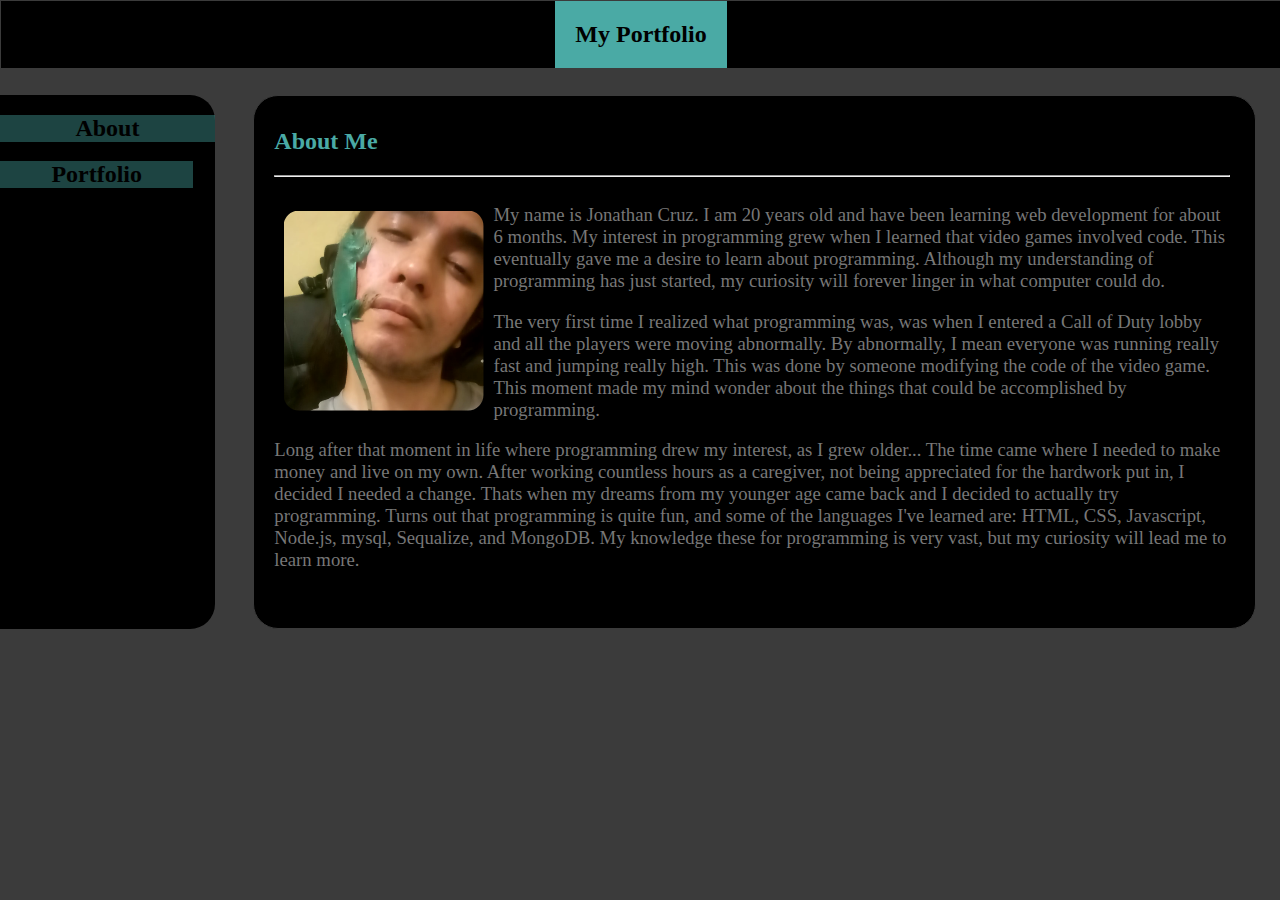
<file: index.html>
<!DOCTYPE html>
<html>

<head>
    <title>About Me</title>
    <link rel="stylesheet" type="text/css" href="assets/css/reset.css">
    <link rel="stylesheet" type="text/css" href="assets/css/style.css">
</head>

<body>
    <header>
        <h2 class="heading">My Portfolio</h2>
    </header>
    <div class="wrapper">
        <div class="leftContent">
            <div class="theLinks">
                <a href="index.html">
                    <h2 class="line active">About</h4>
                </a>
                <a href="portfolio.html">
                    <h2 class="line">Portfolio</h4>
                </a>
            </div>
        </div>

        <div class="mainContent">
            <h2>About Me</h2>
            <hr>
            <div class="paragraphs"></div>
            <p><img src="assets/images/myPic.png" alt="my face" />
                <h3>
                    My name is Jonathan Cruz. I am 20 years old and have been learning web
                    development for about 6 months. My interest in programming grew when I
                    learned that video games involved code. This eventually gave me a desire to
                    learn about programming. Although my understanding of programming has just started,
                    my curiosity will forever linger in what computer could do.</h3>

                <h3>The very first time I realized what programming was, was when I entered a Call
                    of Duty lobby and all the players were moving abnormally. By abnormally, I mean
                    everyone was running really fast and jumping really high. This was done by someone
                    modifying the code of the video game. This moment made my mind wonder about the things
                    that could be accomplished by programming.
                </h3>
                <h3>
                    Long after that moment in life where programming drew my interest, as I grew older...
                    The time came where I needed to make money and live on my own. After working
                    countless hours as a caregiver, not being appreciated for the hardwork put in,
                    I decided I needed a change. Thats when my dreams from my younger age came back
                    and I decided to actually try programming. Turns out that programming is quite fun,
                    and some of the languages I've learned are: HTML, CSS, Javascript, Node.js, mysql,
                    Sequalize, and MongoDB. My knowledge these for programming is very vast,
                    but my curiosity will lead me to learn more.
                </h3>
            </p>
        </div>
        <div class="rightContent">

        </div>
    </div>
</body>

</html>
</file>
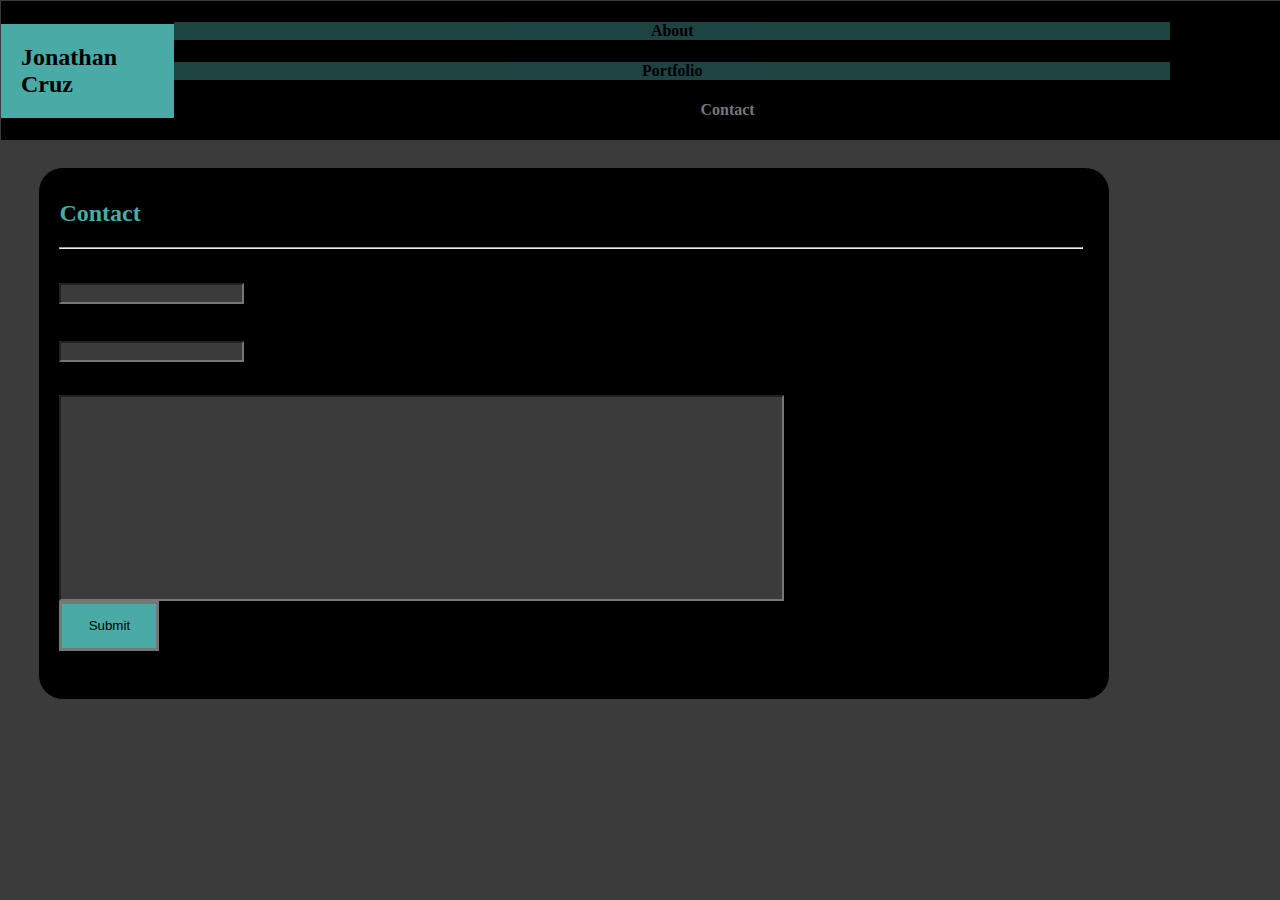
<file: contact.html>
<!DOCTYPE html>
<html>
    <head>
        <title>Contact</title>
        <link rel="stylesheet" type="text/css" href="assets/css/style.css">
    </head>
    <body>
        <header>
            <h2 class="heading">Jonathan Cruz</h2>
            <div class="theLinks">
                <a href="index.html"><h4 class="line">About</h4></a>
                <a href="portfolio.html"><h4 class="line">Portfolio</h4></a>
                <a href="contact.html"><h4>Contact</h4></a>
            </div>
        </header>
        <div class="mainContent">
            <h2>Contact</h2>
            <hr>
            <form>
                Name 
                <br><input type="text" name="fullName"><br>
                Email
                <br><input type="text" name="email"><br>
                Message
                <br><input class="message" type="text" name="message"><br>
                <input class="submitButton" type="submit" value="Submit">
            </form>
        </div>
    </body>
</html>
</file>
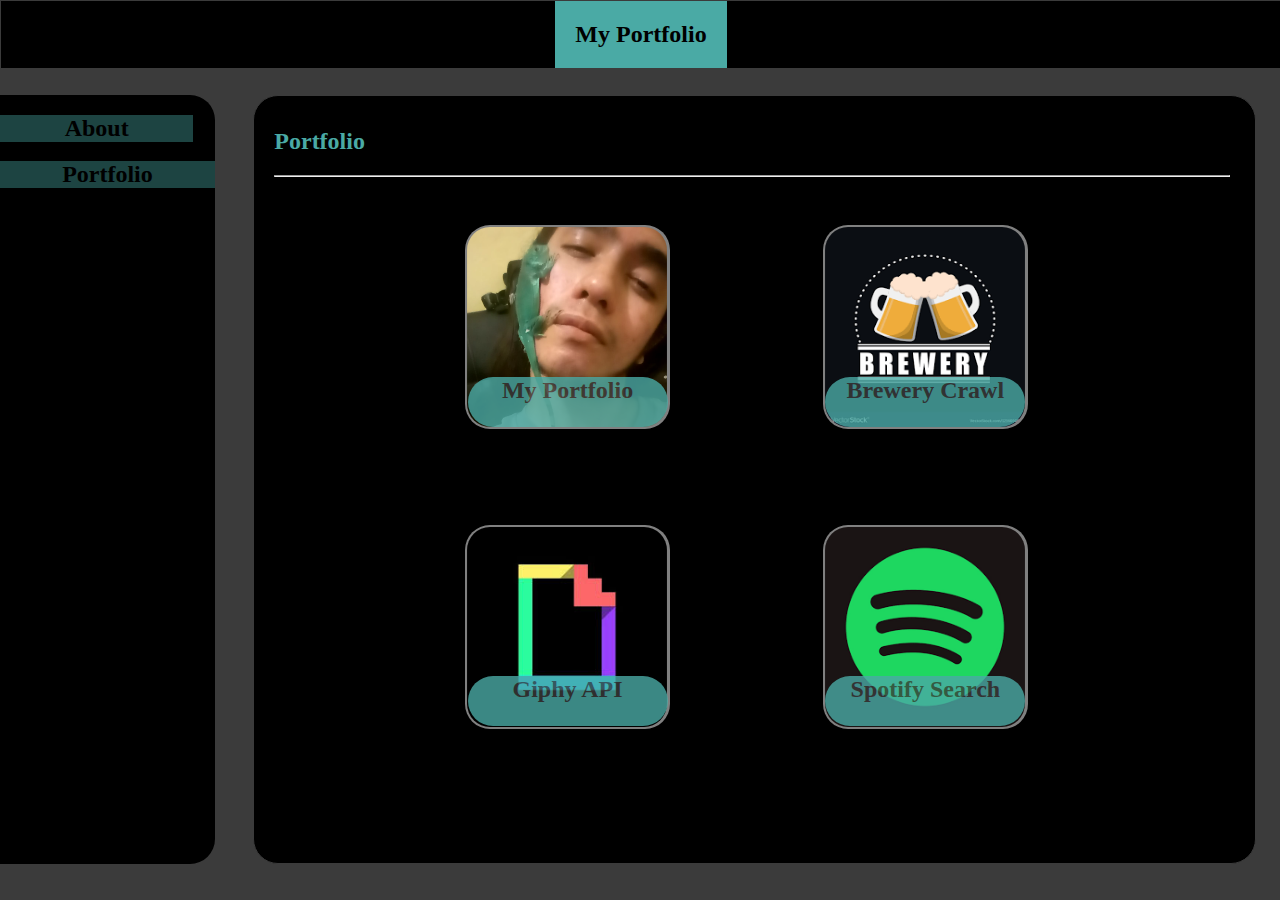
<file: portfolio.html>
<!DOCTYPE html>
<html>

<head>
    <title>Portfolio</title>
    <link rel="stylesheet" type="text/css" href="assets/css/style.css">
</head>

<body>
    <header>
        <h2 class="heading">My Portfolio</h2>
    </header>
    <div class="wrapper">
        <div class="leftContent">
            <div class="theLinks">
                <a href="index.html">
                    <h2 class="line">About</h4>
                </a>
                <a href="portfolio.html">
                    <h2 class="line active">Portfolio</h4>
                </a>
            </div>
        </div>
        <div class="mainContent">
            <h2>Portfolio</h2>
            <hr>
            <div class="wholeThing">
                <div class="rowOne">
                    <div class="rowContent">
                        <div class="aLink">
                            <a href="index.html" target="_black"><img src="assets/images/myPic.png" alt="my face again">
                                <h2 class="text">My Portfolio</h2>
                            </a>
                            <a href="https://soizic65.github.io/Project-1/" target="_black"><img src="assets/images/beerMug2.png" alt="Beer Mug">
                                <h2 class="text">Brewery Crawl</h2>
                            </a>
                        </div>
                    </div>
                    <div class="rowOne">
                        <div class="rowContent">
                            <div class="aLink">
                                <a href="https://fallenpotato1.github.io/giphyAPI/" target="_black"><img src="assets/images/giphy.jpg"
                                        alt="giphy">
                                    <h2 class="text">Giphy API</h2>
                                </a>
                                <a href="https://aqueous-everglades-38664.herokuapp.com/" target="_black"><img src="assets/images/spotify.png"
                                    alt="spotify">
                                <h2 class="text">Spotify Search</h2>
                            </a>
                            </div>
                        </div>
                    </div>
                </div>
            </div>
        </div>
        <div class="rightContent">

        </div>
</body>

</html>
</file>
<file: assets/css/style.css>
body {
    background-color: rgb(59, 59, 59);
    margin: 0;
    width: 100%;
}

header {
    display: flex;
    flex-direction: row;
    width: 100%;
    justify-content: center;
    margin: 0 0 2% 0;
    font-family: Georgia, 'Times New Roman', Times, serif;
    justify-content: center;
    background-color: black;
    border: 1px solid rgb(59, 59, 59);

}
.wrapper {
    width: 100%;
    display: flex;
    flex-direction: row;
}
.theLinks {
    width: 100%;
    text-align: center;
    align-items: center;
}
.heading {
    margin: auto;
    padding: 20px;
    color: black;
    background-color: #4aaaa5;
}
.mainContent {
    margin-left: 3%;
    width: 80%;
    background-color: black;
    padding: 1% 2% 3% 20px;
    border: 1px solid rgb(59, 59, 59);
    overflow: none;
    height: auto;
    border-radius: 25px;
}
.leftContent {
    background-color: black;
    width: 18%;
    display: flex;
    flex-direction: column;
    border-top-right-radius: 25px;
    border-bottom-right-radius: 25px;
    align-items: center;
}
.rightContent {
    width: 2%;
}
.line {
    display: block;
    background-color: #4aaaa5;
    color: black;
    opacity: .4;
    width: 90%;
}

a {
    color: #777777;
    text-decoration: none;
}

h2 {
    color: #4aaaa5;
}

.paragraphs {
    font-family: Arial, Helvetica, sans-serif;
    display: flex;
    flex-direction: row;
    color: rgb(212, 212, 212);
}

img {
    height: 200px;
    width: 200px;
    float: left;
    padding: 1%;
    border-radius: 25px;
}

h3 {
    color: #777777;
    font-weight: normal;
}
.wholeThing {
    width: auto;
    height: auto;
}

.rowOne {
    width: 100%;
    margin-top: 5%;
    height: auto;
}


.rowContent {
    height: auto;
    width: auto;
    margin-left: 20%;
    margin-bottom: 10%;
}

.aLink img {
    height: 200px;
    width: 200px;
}

.text {
    width: 200px;
    height: 50px;
    background-color: #4aaaa5;
    opacity: .8;
    color: rgb(59, 59, 59);
    position: absolute;
    top: 132px;
    left: 2.2px;
    text-align: center;
    border-radius: 25px;
}
.aLink {
    display: flex;
    flex-direction: row;
}
.aLink a {
    width: 205px;
    margin-right: 20%;
    background-color: gray;
    border-radius: 25px;
    position: relative;
}
form {
    font-size: 20px;
}
.active {
    width: 100%;
}
input {
    border-color: #777777;
    background-color: rgb(59, 59, 59);
    margin-bottom: 1%;
}
.message {
    height: 200px;
    width: 70%;
    margin-bottom: 0;
}
.submitButton {
    background-color: #4aaaa5;
    width: 100px;
    height: 50px;
    border: solid #777777;
}

@media only screen and (max-width: 640px) {
    .wrapper {
        display: flex;
        flex-direction: column;
    }
    .leftContent {
        width: 100%;
        border-radius: 25px;
    }
    .mainContent {
        width: auto;
        margin: 0;
    }
    header {
        flex-direction: column;
    }
    .theLinks {
        display: flex;
        flex-direction: column;
        margin: auto;
    }
    .heading {
        margin: auto;
        border-radius: 25px;
    }
    .line {
        border: 0;
    }
}

@media only screen and (max-width: 800px) {
    .aLink {
        display: flex;
        flex-direction: column;
    }
    .aLink a {
        margin-bottom: 10%;
    }
}
</file>
